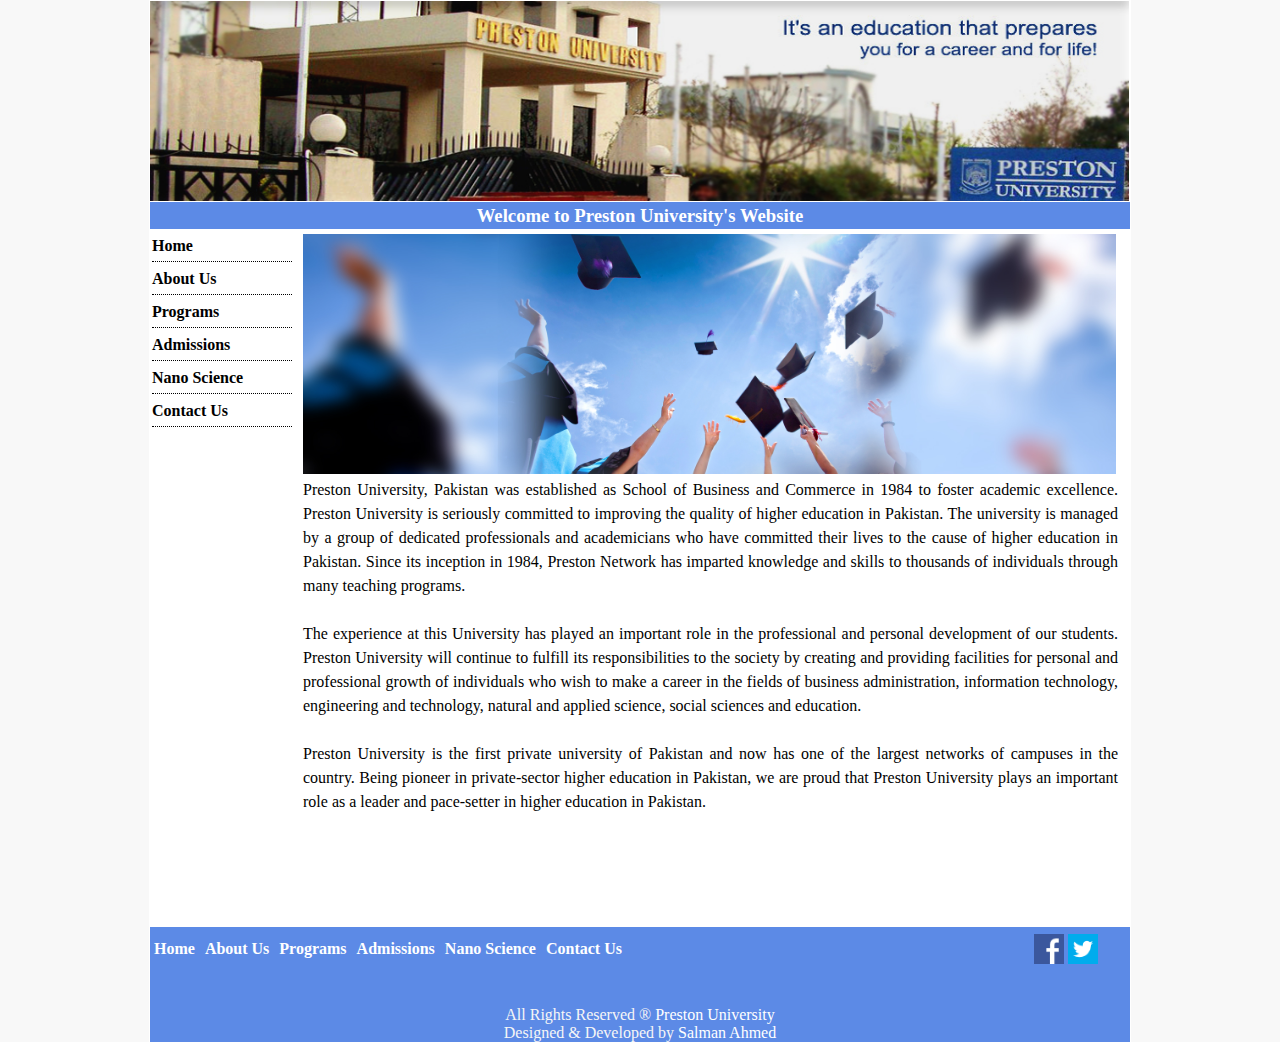
<file: public/index.html>
<!DOCTYPE html>
<html>
	<head>
<link rel="icon" 
      type="image/png" 
      href="images/favicon1.png">

	<title>
			Preston University
		</title>
		<meta charset="utf-8"/>
	<link href="css/style.css" rel="stylesheet" type="text/css">
	
	</head>
<body>
<div id="wrapper"><!--wrapper starting-->
<div id="header"><!--header starting-->
<img src="images/banner.jpg" width="979" height="200">
</div><!--header ending-->
<div id="container"><!--container starting-->
<h3>Welcome to Preston University's Website</h3>
<div id="navbar"><!--starting navbar-->
<table>
<tr>
	<td>	<a href="index.html">Home</a>	</td>
</tr>
<tr>
	<td>	<a href="index.html">About Us</a>	</td>
</tr>
<tr>
	<td>	<a href="index.html">Programs</a>	</td>
</tr>
<tr>
	<td>	<a href="index.html">Admissions</a>	</td>
</tr>
<tr>
	<td>	<a href="index.html">Nano Science</a>	</td>
</tr>
<tr>
	<td>	<a href="index.html">Contact Us</a>	</td>
</tr>
</table>
</div><!--ending navbar---->
<div id="details"><!--details starting-->
<img src="images/intro.jpg" width="813" height="240">
<p>
Preston University, Pakistan was established as School of Business and Commerce in 1984 to foster academic excellence. Preston University is seriously committed to improving the quality of higher education in Pakistan. The university is managed by a group of dedicated professionals and academicians who have committed their lives to the cause of higher education in Pakistan. Since its inception in 1984, Preston Network has imparted knowledge and skills to thousands of individuals through many teaching programs.
<br><br>
The experience at this University has played an important role in the professional and personal development of our students. Preston University will continue to fulfill its responsibilities to the society by creating and providing facilities for personal and professional growth of individuals who wish to make a career in the fields of business administration, information technology, engineering and technology, natural and applied science, social sciences and education.
<br><br>
Preston University is the first private university of Pakistan and now has one of the largest networks of campuses in the country. Being pioneer in private-sector higher education in Pakistan, we are proud that Preston University plays an important role as a leader and pace-setter in higher education in Pakistan.
</p>
</div><!--details ending--><br clear="all">
</div><!--container ending--><br clear="all"><br><br><br><br><br>
<div id="footer"><!--footer starting-->
<table>
<tr><td id="tdl">
<a href="index.html">Home</a><a href="index.html">About Us</a><a href="index.html">Programs</a><a href="index.html">Admissions</a><a href="index.html">Nano Science</a><a href="index.html">Contact Us</a>
</td>
<td>
<a href="http://facebook.com" target="_blank" ><img src="images/fb.png" alt="fb" width="30" height="30"> <a href="http://twitter.com" target="_blank" ><img src="images/tweet.png" alt="tweeter" width="30" height="30">
</td></tr>
</table><br><br>
<div id="last">
All Rights Reserved &reg; <a href="index.html">Preston University</a> <br>
Designed &amp; Developed by <a href="https://github.com/SalmanHilal">Salman Ahmed</a>
</div>

</div><!--footer ending-->
</div><!--wrapper ending-->
</body>
</file>
<file: public/css/style.css>
/*Author: Salman Ahmed */
*{
	margin:0px auto;
	padding:0px;
}
body{
	background-color:#F8F8F8;
}
#wrapper{
	height:100%;
	width: 980px;
	margin:0px auto;
	padding:1px;
	background-color:#FFFFFF;
	 
}
#header {
	width: 980px;
	margin-bottom:-3px;
		}
h3{
	color:white;
	background-color:#5C8AE6;
	text-align:center;
	line-height:27px;
}
#navbar{
	height:100%;
	margin:0px auto;
	float:left;
	width:145px;
}
table{
	margin:0px;
}
#navbar td{
	border-bottom:1px dotted;
	width:140px;
}
#navbar a{
	line-height:30px;
	text-decoration:none;
	color:black;
	font-weight:bold;
	font-family:candara;
	font-size:16px;
	}
#navbar a:hover{
	padding-left:3.8px;
}
#details{
	 
	height:100%;
	margin:0px auto;
	float:left;
	width:815px;
	padding:5px 1px 5px 8px;
}
#details p{
	text-align:justify;
	line-height:24px;
	font-family:times new roman;
}
#footer{
	height:100%;
	width:980px;
	background-color:#5C8AE6;
	font-family:candara;
	margin:0px 0px -1px 0px;
}
#footer a{
	color:white;
	text-decoration:none;
}
#last{
	width:980;
	text-align:center;
	background-color:#5C8AE6;
	color:#F6F6F6;
	}
#last a{
	text-decoration:none;
}
#footer a:hover{
	border-bottom:1px dotted blue;
}
#tdl a{
	line-height:30px;
	margin-right:8px;
	margin-left:2px;
	font-weight:bold;
}
#tdl{
	width:880px;
}
#footer img{
	margin:5px 0px 0px 0px;
	cursor:pointer;
}
#footer img:hover{
	opacity:0.7;
}
a:hover{
color: #a2bce5!important;}
</file>
